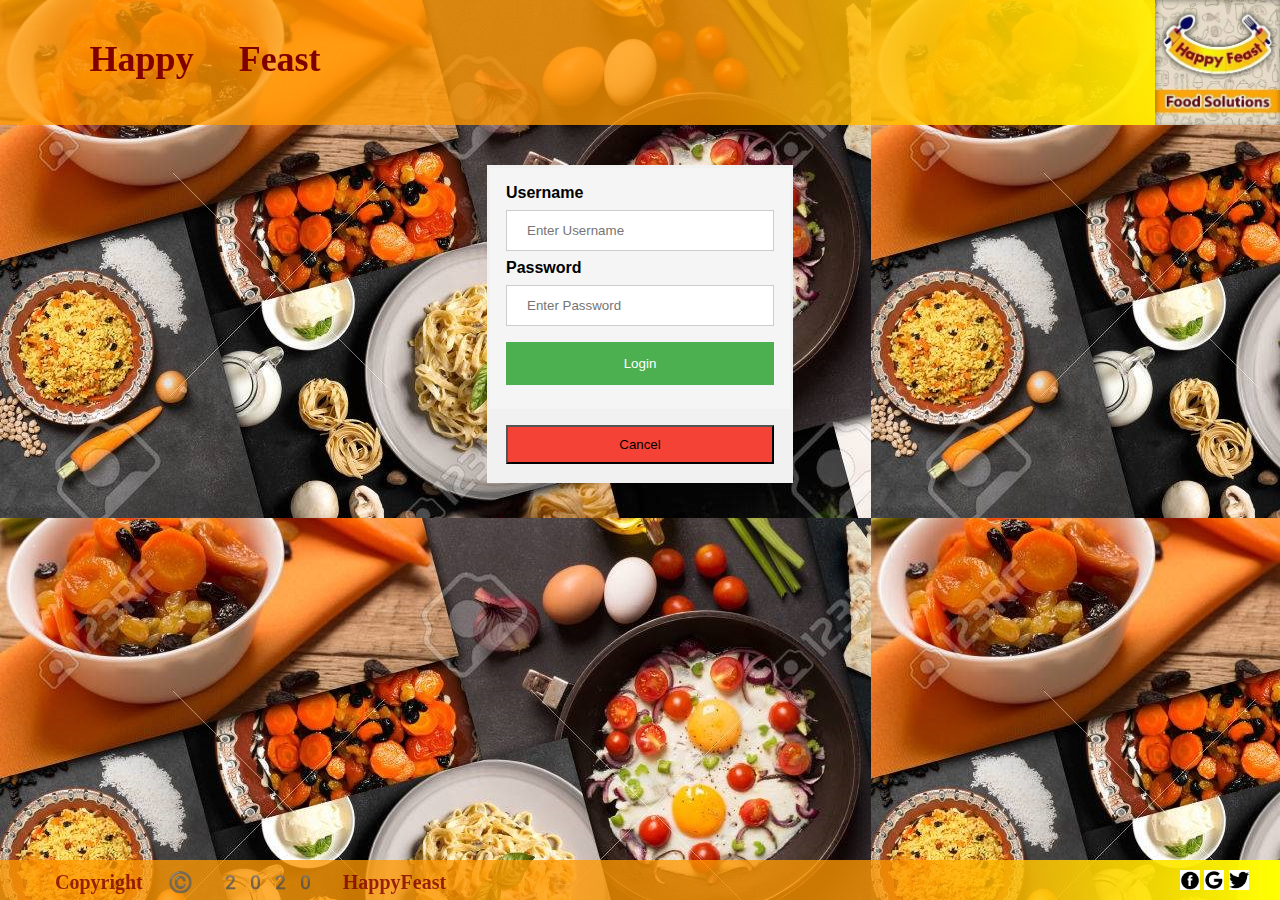
<file: Index.html>
<!DOCTYPE html>
<html lang="en">
  <head>
    <title>Happy Feast</title>
    <link rel="stylesheet" href="./Happy Feast/Login/LoginPageStyle.css" />
    <link rel="stylesheet" href="./Happy Feast/Common/HeaderFooterStyle.css" />
    <link rel="fav icon" href="./Happy Feast/Common/Images/favicon.png" />
    <meta charset="UTF-8" />
    <meta name="description" content="Login page" />
    <meta name="keywords" content="Login" />
    <meta name="viewport" content="width=device-width, initial-scale=1" />
    <script>
      //to clear in line error message while typing a password or username
      const validation = () => {
        document.getElementById("error-password").innerHTML = "";
      };
      // validation on login click
      const onLoginClick = () => {
        if (
          (document.getElementById("username").value === "user1" ||
            "user2" ||
            "user3") &&
          document.getElementById("password").value === "pass123"
        ) {
          localStorage.setItem(
            "uname",
            `${document.getElementById("username").value}`
          );
          location.href = "./Happy Feast/HomePage/HomePage.html";
        } else {
          // display inline error message if invalid credentials are entered
          document.getElementById("error-password").innerHTML =
            "incorrect username or password";
          clearCredentials();
        }
      };
      //clear credentials entered when invalid creds are entered
      const clearCredentials = () => {
        document.getElementById("username").value = "";
        document.getElementById("password").value = "";
      };
    </script>
  </head>
  <body>
    <header class="header_wrapper">
      <img
        alt="happyfeastLogo"
        class="feast_logo"
        src="./Happy Feast/Common/Images/happyfeastlogod.webp"
      />
      <h1 class="ofo_txt">Happy Feast</h1>
    </header>

    <form class="form">
      <div class="container">
        <label><b>Username</b></label>
        <input
          type="text"
          placeholder="Enter Username"
          id="username"
          required
          oninput="validation()"
        />
        <label><b>Password</b></label>
        <input
          type="password"
          placeholder="Enter Password"
          id="password"
          required
          oninput="validation()"
        />
        <div id="error-password"></div>
        <input
          class="button"
          type="button"
          value="Login"
          onClick="onLoginClick()"
        />
      </div>
      <div class="container" style="background-color: #f1f1f1">
        <input class="cancelbtn" type="button" value="Cancel" />
      </div>
    </form>
    <footer>
      <span class="copyright_text">Copyright &copy; 2020 HappyFeast</span>
      <div class="social_site_icons">
        <img alt="facebook" src="./Happy Feast/Common/Images/facebook.png" />
        <img alt="google" src="./Happy Feast/Common/Images/google.png" />
        <img alt="twitter" src="./Happy Feast/Common/Images/twitter.png" />
      </div>
    </footer>
  </body>
</html>
</file>
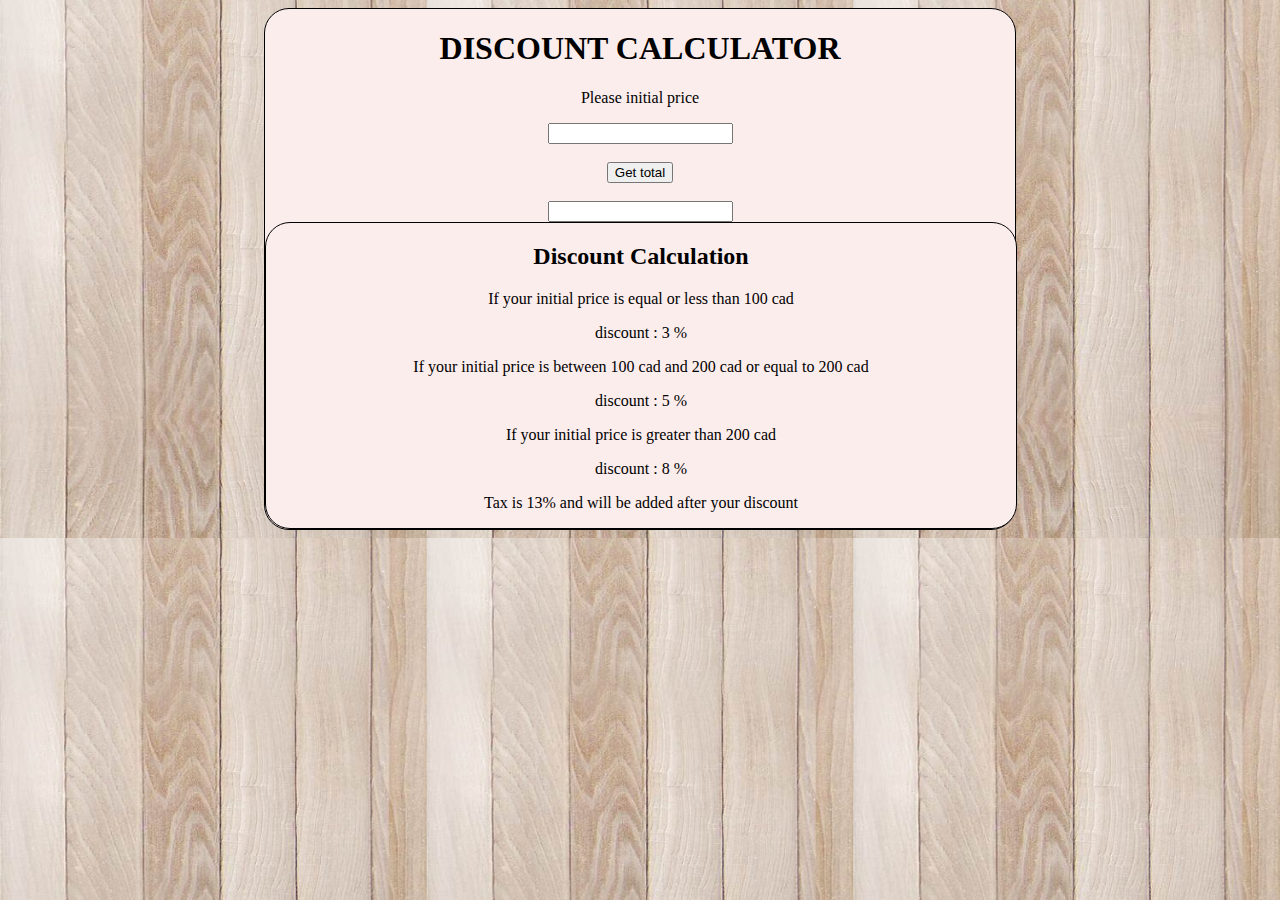
<file: discountcalculatoristikbal/index.html>
<!Doctype html>
<html>
    <head>
        <style>
            body {
              background-image: url('new11.jpg');
            }
            </style>
        <link rel="stylesheet" href="main.css">
    </head>
<body>
    <div>
        <h1>DISCOUNT CALCULATOR</h1>
        <P>Please initial price </P>
    <input id="price">
    <br><br>
    
    <button onclick="getPrice()">

        Get total
</button>
    <br><br>
    <input readonly id="total">
    <script>
        getPrice = function() {
            var numVal1 = Number(document.getElementById("price").value);
            
            if ( numVal1 <= 100) {

                discount = 3
            
          } else if (numVal1 > 100 && numVal1 <=200) {
                discount = 5
           } else {
                
                discount = 8
  
}

            var numVal2 = numVal1*discount / 100;

            var totalValue = numVal1 - numVal2
           
            var taxamount = (totalValue*13)/100
            var aftertax = totalValue+taxamount
            document.getElementById("total").value =aftertax.toFixed(2) ;
               
               document.writeln("Invoice : " + "<br><br>") ;
               document.writeln("Initial Charge : " + numVal1 + "<br><br>") ;
               document.writeln("Discount Amount : " + numVal2+ "<br><br>") ;
               document.writeln("Tax Amount(after discount) : " + taxamount + "<br><br>") ;
               document.writeln("Total Price : " + aftertax+ "<br><br>") ;


        }
        
    </script>

          <div id="explanation">
            <h2>Discount Calculation</h2>
         <p>If your initial price is equal or less than 100 cad</p>
         <p>discount : 3 %</p>
         <p>If your initial price is between 100 cad and 200 cad or equal to 200 cad </p>
         <p>discount : 5 %</p>
         <p>If your initial price is greater than 200 cad</p>
         <p>discount : 8 %</p>
         <p>Tax is 13% and will be added after your discount</p>
                  </div>


      </div>      
</body>
</html>
</file>
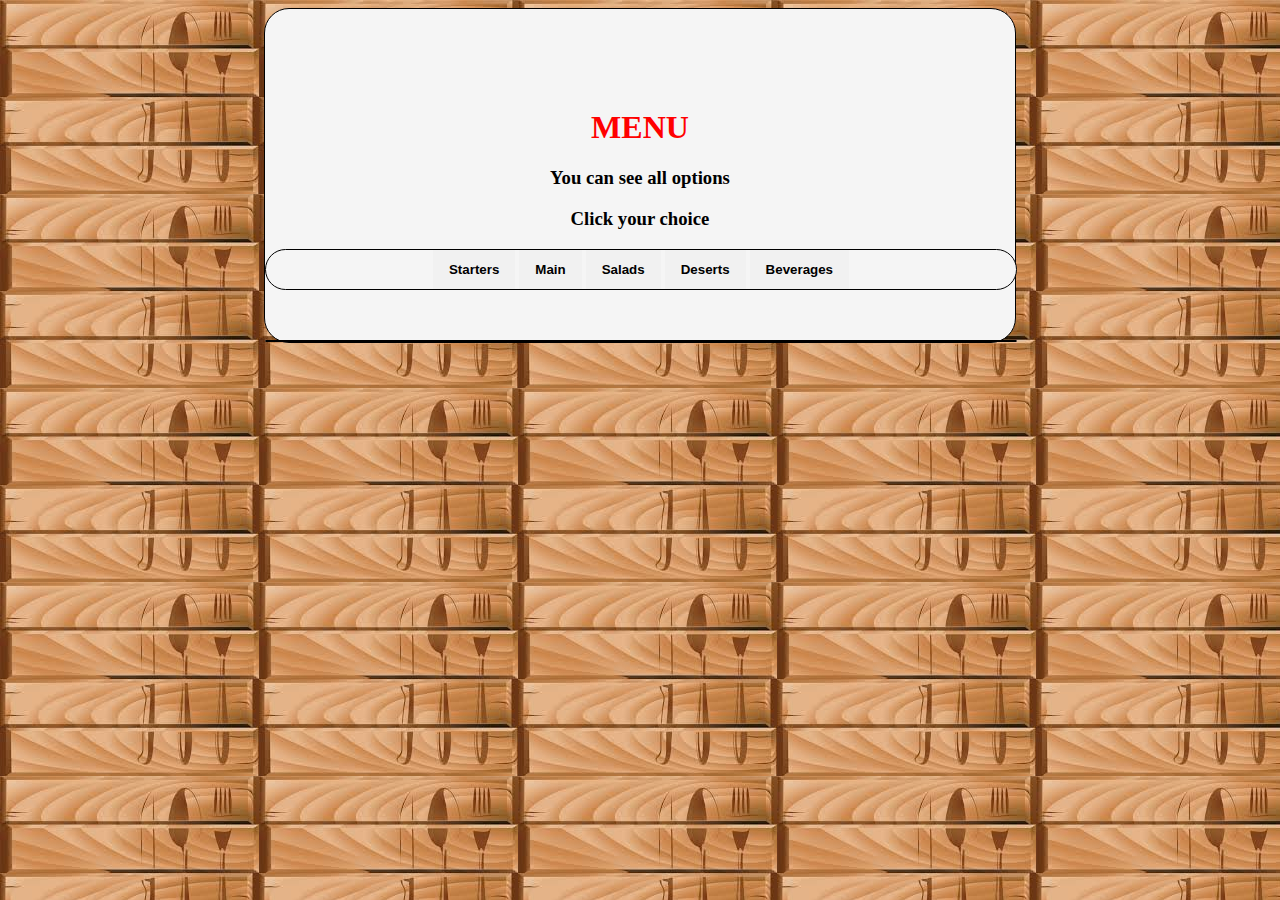
<file: filterpageistikbal/index.html>
<!DOCTYPE html>
<html>

<header><link rel="stylesheet" href="main.css"></header>
<head>
<style>
  body {
    background-image: url('background.jpg');
  }
  </style>
</head>
<body>
<div>
<h1>MENU</h1>

<h3>You can see all options</h3>
<h3>Click your choice</h3>


<div id="myBtnContainer">
  <button class="btn" onclick="filterSelection('starter')"> Starters</button>
  <button class="btn" onclick="filterSelection('main')"> Main</button>
  <button class="btn" onclick="filterSelection('salad')"> Salads</button>
  <button class="btn" onclick="filterSelection('desert')"> Deserts</button>
  <button class="btn" onclick="filterSelection('beverage')"> Beverages</button>
</div>

<div class="container">
  <div class="filterDiv starter">Potted crab</div>
  <div class="filterDiv colors desert"> ice creams</div>
  <div class="filterDiv starter">Tangri Kebabs</div>
  <div class="filterDiv desert">puddings</div>
  <div class="filterDiv starter ">Cheese Balls</div>
  <div class="filterDiv desert">pies</div>
  <div class="filterDiv salad">Green salad</div>
  <div class="filterDiv salad">Fruit salads</div>
  <div class="filterDiv main">Burgers</div>
  <div class="filterDiv main ">Easy Meatloaf</div>
  <div class="filterDiv main">Chicken Dishes</div>
  <div class="filterDiv main">Macaroni and Cheese</div>
  <div class="filterDiv salad">Bound salads</div>
  <div class="filterDiv beverage">Wine</div>
  <div class="filterDiv beverage">Tea</div>
  <div class="filterDiv beverage">Hot chocolate</div>
</div>

<script>
filterSelection("all")
function filterSelection(c) {
  var x, i;
  x = document.getElementsByClassName("filterDiv");
 // if (c == "all") c = "";
  for (i = 0; i < x.length; i++) {
    RemoveClass(x[i], "show");
    if (x[i].className.indexOf(c) > -1) AddClass(x[i], "show");
  }
}

function AddClass(element, name) {
  var i, arr1, arr2;
  arr1 = element.className.split(" ");
  arr2 = name.split(" ");
  for (i = 0; i < arr2.length; i++) {
    if (arr1.indexOf(arr2[i]) == -1) {element.className += " " + arr2[i];}
  }
}

function RemoveClass(element, name) {
  var i, arr1, arr2;
  arr1 = element.className.split(" ");
  arr2 = name.split(" ");
  for (i = 0; i < arr2.length; i++) {
    while (arr1.indexOf(arr2[i]) > -1) {
      arr1.splice(arr1.indexOf(arr2[i]), 1);     
    }
  }
  element.className = arr1.join(" ");
}

var btnContainer = document.getElementById("myBtnContainer");
var btns = btnContainer.getElementsByClassName("btn");
for (var i = 0; i < btns.length; i++) {
  btns[i].addEventListener("click", function(){
    var current = document.getElementsByClassName("active");
    current[0].className = current[0].className.replace(" active", "");
    this.className += " active";
  });
}
</script>
</div>
</body>

</html>
</file>
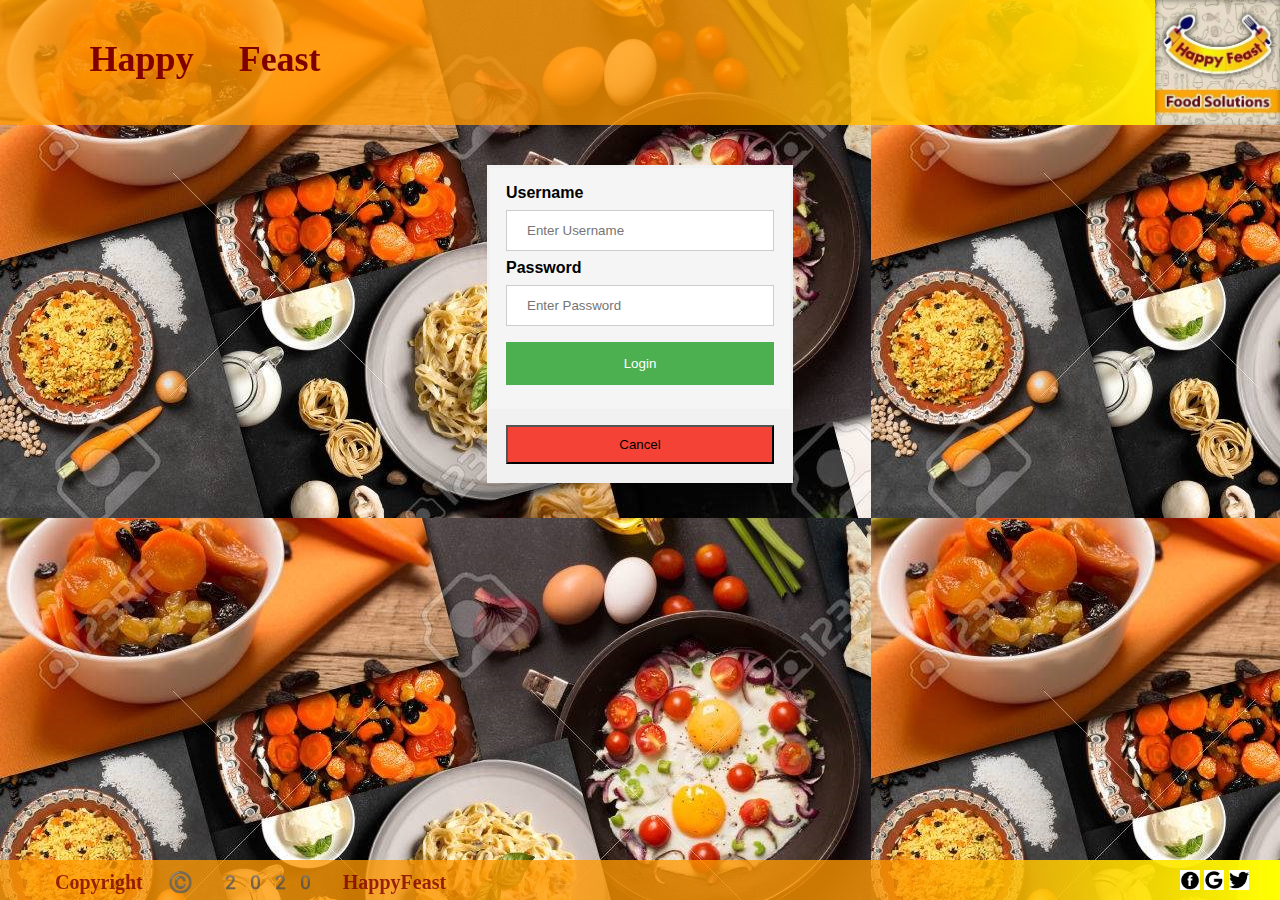
<file: Happy Feast/Index.html>
<!DOCTYPE html>
<html lang="en">
  <head>
    <title>Happy Feast</title>
    <link rel="stylesheet" href="../Happy Feast/Login/LoginPageStyle.css" />
    <link rel="stylesheet" href="../Happy Feast/Common/HeaderFooterStyle.css" />
    <link rel="fav icon" href="../Happy Feast/Common/Images/favicon.png" />
    <meta charset="UTF-8" />
    <meta name="description" content="Login page" />
    <meta name="keywords" content="Login" />
    <meta name="viewport" content="width=device-width, initial-scale=1" />
    <script>
      //to clear in line error message while typing a password or username
      const validation = () => {
        document.getElementById("error-password").innerHTML = "";
      };
      // validation on login click
      const onLoginClick = () => {
        if (
          (document.getElementById("username").value === "user1" ||
            "user2" ||
            "user3") &&
          document.getElementById("password").value === "pass123"
        ) {
          localStorage.setItem(
            "uname",
            `${document.getElementById("username").value}`
          );
          location.href = "../Happy Feast/HomePage/HomePage.html";
        } else {
          // display inline error message if invalid credentials are entered
          document.getElementById("error-password").innerHTML =
            "incorrect username or password";
          clearCredentials();
        }
      };
      //clear credentials entered when invalid creds are entered
      const clearCredentials = () => {
        document.getElementById("username").value = "";
        document.getElementById("password").value = "";
      };
    </script>
  </head>
  <body>
    <header class="header_wrapper">
      <img
        alt="happyfeastLogo"
        class="feast_logo"
        src="../Happy Feast/Common/Images/happyfeastlogod.webp"
      />
      <h1 class="ofo_txt">Happy Feast</h1>
    </header>

    <form class="form">
      <div class="container">
        <label><b>Username</b></label>
        <input
          type="text"
          placeholder="Enter Username"
          id="username"
          required
          oninput="validation()"
        />
        <label><b>Password</b></label>
        <input
          type="password"
          placeholder="Enter Password"
          id="password"
          required
          oninput="validation()"
        />
        <div id="error-password"></div>
        <input
          class="button"
          type="button"
          value="Login"
          onClick="onLoginClick()"
        />
      </div>
      <div class="container" style="background-color: #f1f1f1">
        <input class="cancelbtn" type="button" value="Cancel" />
      </div>
    </form>
    <footer>
      <span class="copyright_text">Copyright &copy; 2020 HappyFeast</span>
      <div class="social_site_icons">
        <img alt="facebook" src="../Happy Feast/Common/Images/facebook.png" />
        <img alt="google" src="../Happy Feast/Common/Images/google.png" />
        <img alt="twitter" src="../Happy Feast/Common/Images/twitter.png" />
      </div>
    </footer>
  </body>
</html>
</file>
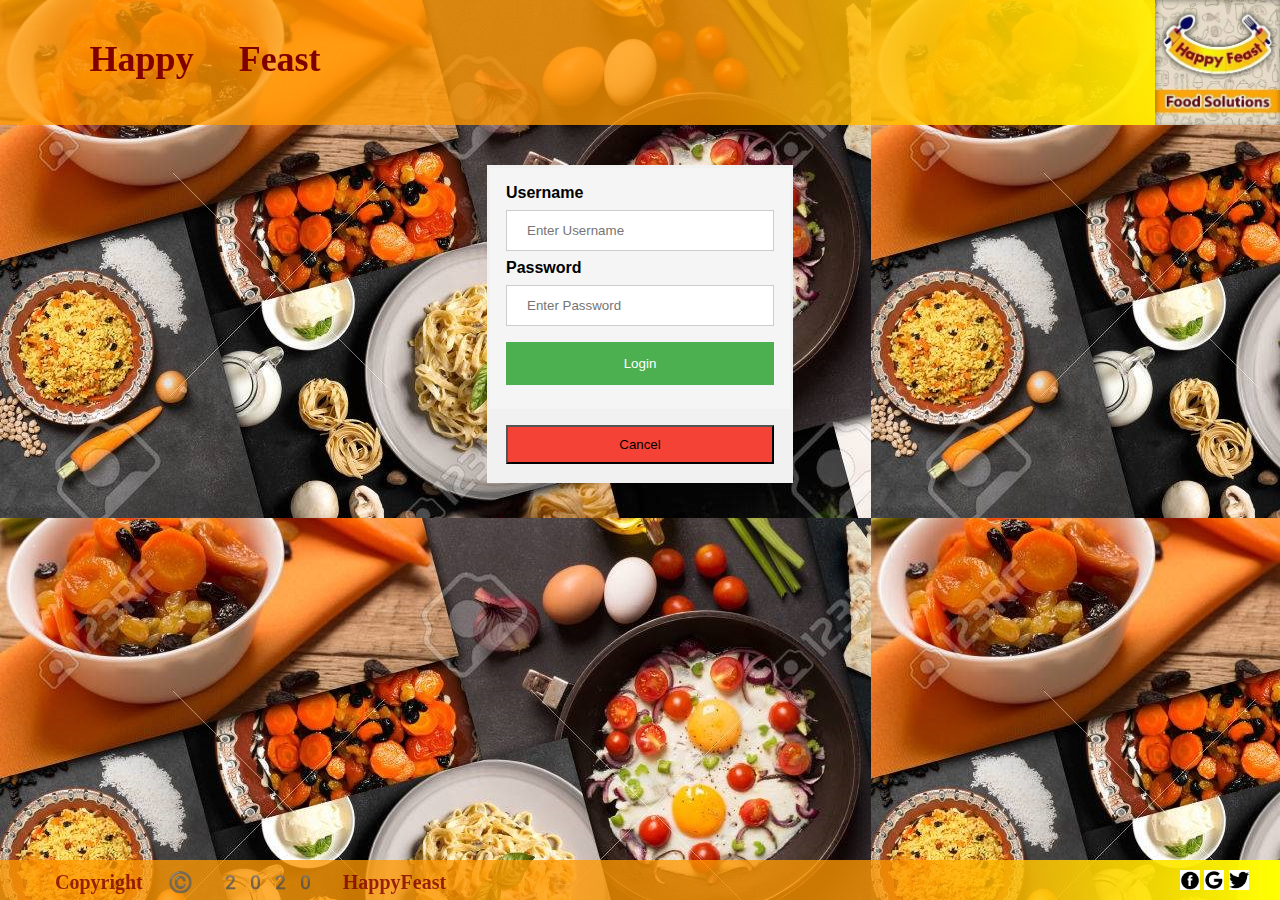
<file: Happy Feast/Login/Index.html>
<!DOCTYPE html>
<html lang="en">
  <head>
    <title>Happy Feast</title>
    <link rel="stylesheet" href="LoginPageStyle.css" />
    <link rel="stylesheet" href="../Common/HeaderFooterStyle.css" />
    <link rel="fav icon" href="../Common/Images/favicon.png" />
    <meta charset="UTF-8" />
    <meta name="description" content="Login page" />
    <meta name="keywords" content="Login" />
    <meta name="viewport" content="width=device-width, initial-scale=1" />
    <script>
      //to clear in line error message while typing a password or username
      const validation = () => {
        document.getElementById("error-password").innerHTML = "";
      };
      // validation on login click
      const onLoginClick = () => {
        if (
          (document.getElementById("username").value === "user1" ||
            "user2" ||
            "user3") &&
          document.getElementById("password").value === "pass123"
        ) {
          localStorage.setItem(
            "uname",
            `${document.getElementById("username").value}`
          );
          location.href = "../HomePage/HomePage.html";
        } else {
          // display inline error message if invalid credentials are entered
          document.getElementById("error-password").innerHTML =
            "incorrect username or password";
          clearCredentials();
        }
      };
      //clear credentials entered when invalid creds are entered
      const clearCredentials = () => {
        document.getElementById("username").value = "";
        document.getElementById("password").value = "";
      };
    </script>
  </head>
  <body>
    <header class="header_wrapper">
      <img
        alt="happyfeastLogo"
        class="feast_logo"
        src="../Common/Images/happyfeastlogod.webp"
      />
      <h1 class="ofo_txt">Happy Feast</h1>
    </header>

    <form class="form">
      <div class="container">
        <label><b>Username</b></label>
        <input
          type="text"
          placeholder="Enter Username"
          id="username"
          required
          oninput="validation()"
        />
        <label><b>Password</b></label>
        <input
          type="password"
          placeholder="Enter Password"
          id="password"
          required
          oninput="validation()"
        />
        <div id="error-password"></div>
        <input
          class="button"
          type="button"
          value="Login"
          onClick="onLoginClick()"
        />
      </div>
      <div class="container" style="background-color: #f1f1f1">
        <input class="cancelbtn" type="button" value="Cancel" />
      </div>
    </form>
    <footer>
      <span class="copyright_text">Copyright &copy; 2020 HappyFeast</span>
      <div class="social_site_icons">
        <img alt="facebook" src="../Common/Images/facebook.png" />
        <img alt="google" src="../Common/Images/google.png" />
        <img alt="twitter" src="../Common/Images/twitter.png" />
      </div>
    </footer>
  </body>
</html>
</file>
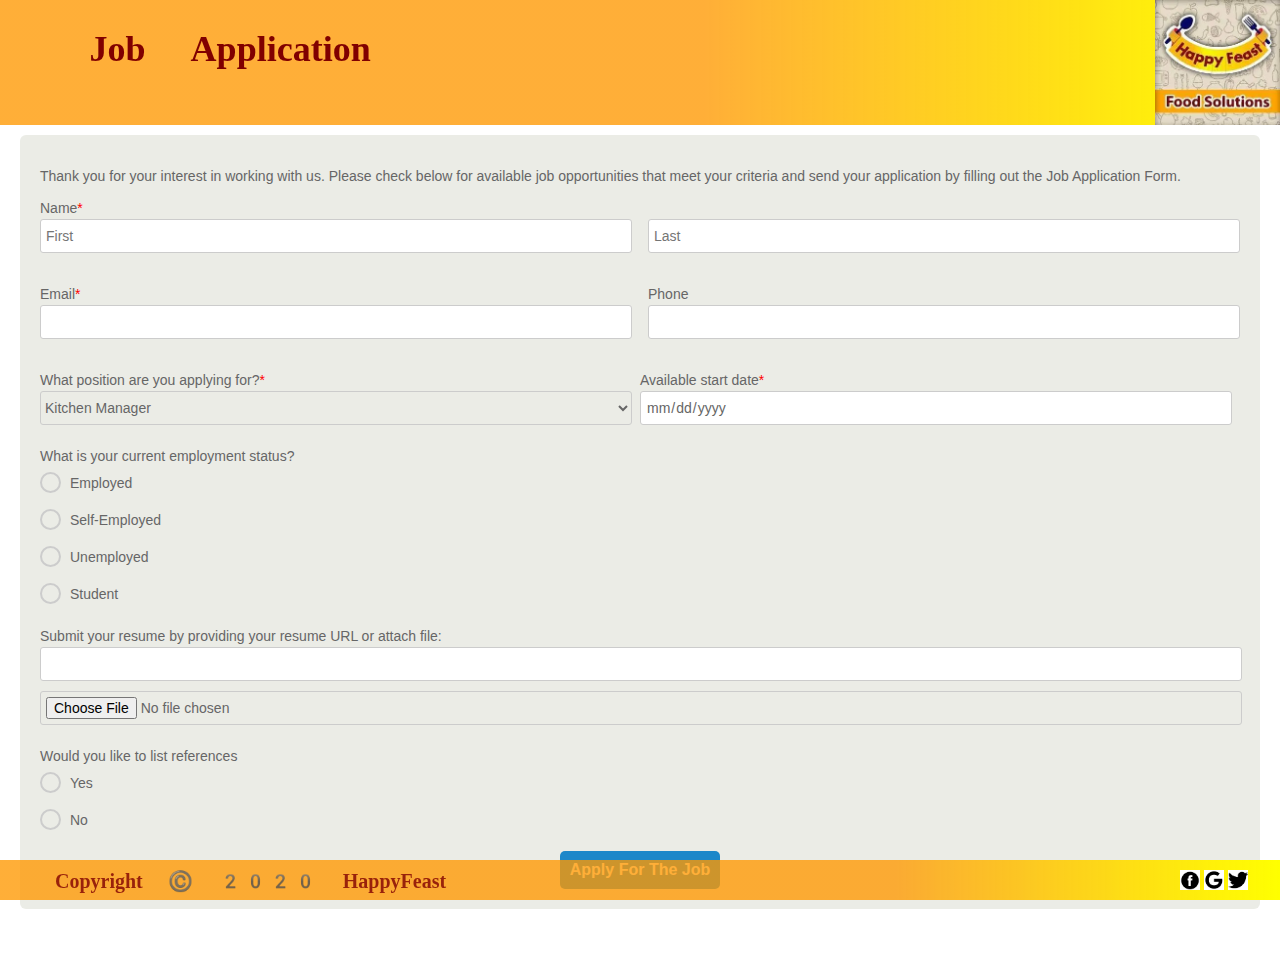
<file: Happy Feast/CareerPage/ApplicationForm.html>
<!DOCTYPE html>
<html lang="en">
  <head>
    <title>Happy Feast</title>
    <link rel="stylesheet" href="ApplicationForm.css" />
    <link rel="stylesheet" href="../Common/HeaderFooterStyle.css" />
    <script>
      //function for application submission
      const submitApplication = () => {
        alert("Thanks for applying we will get back ");
        location.href = "../HomePage/HomePage.html";
      };
      window.onload = function () {
        document.querySelector("#submit-application").onclick = validateForm;
      };
      //validations of the fields in the application
      const validateForm = () => {
        let firstName = document.getElementById("fname");
        let lastName = document.getElementById("lname");
        let namePattern = /^[a-zA-Z]{2,20}$/;
        let emailPattern = /^\w+@[a-zA-Z_]+?\.[a-zA-Z]{2,3}$/;
        if (firstName.value == "") {
          document.getElementById("name-error").innerHTML =
            "Please enter first name";
        } else if (!namePattern.test(firstName.value)) {
          document.getElementById("name-error").innerHTML =
            "Please enter a valid first name ";
        } else if (document.getElementById("email").value == "") {
          document.getElementById("email-error").innerHTML =
            "Please enter a email Id";
        } else if (!emailPattern.test(document.getElementById("email").value)) {
          document.getElementById("email-error").innerHTML =
            "Please enter a valid email Id";
        } else if (document.getElementById("date-picker").value == "") {
          document.getElementById("date-error").innerHTML =
            "Please enter available start date";
        } else {
          alert("Thanks for submitting we will get back to you");
          location.href = "../HomePage/HomePage.html";
        }
      };
      //clear in line error message when user enters new data
      const clearNameInlineError = () => {
        document.getElementById("name-error").innerHTML = "";
      };
      const clearEmailInlineError = () => {
        document.getElementById("email-error").innerHTML = "";
      };
      const clearDateInlineError = () => {
        document.getElementById("date-error").innerHTML = "";
      };
      //Route to home page on click of happy feast icon
      const navigateToHome=()=>{
        location.href="../HomePage/HomePage.html"
      }
    </script>
  </head>
  <body>
    <header class="header_wrapper">
      <img
        alt="happyfeastLogo"
        class="feast_logo"
        src="../Common/Images/happyfeastlogod.webp"
        onclick="navigateToHome()"
      />
      <h1 class="ofo_txt">Job Application</h1>
      <div class="search_holder">
        <img alt="searchIcon" src="../Common/Images/search.png" />
        <input type="text" placeholder="Search for restaurant..." />
      </div>
    </header>
    <div class="testbox">
      <form>
        <p class="top-info">
          Thank you for your interest in working with us. Please check below for
          available job opportunities that meet your criteria and send your
          application by filling out the Job Application Form.
        </p>
        <div class="item">
          <p>Name<span class="required">*</span></p>
          <div class="name-item">
            <input
              id="fname"
              type="text"
              name="name"
              placeholder="First"
              oninput="clearNameInlineError()"
            />
            <input id="lname" type="text" name="name" placeholder="Last" />
          </div>
          <div class="inline-error" id="name-error"></div>
        </div>
        <div class="contact-item">
          <div class="item">
            <p>Email<span class="required">*</span></p>
            <input
              id="email"
              type="text"
              name="name"
              oninput="clearEmailInlineError()"
            />
          </div>
          <div class="item">
            <p>Phone<span class="required"></span></p>
            <input id="phone" type="text" name="name" />
          </div>
        </div>
        <div class="inline-error" id="email-error"></div>
        <div class="position-item">
          <div class="item">
            <p>
              What position are you applying for?<span class="required">*</span>
            </p>
            <select >
              <option value="1">Kitchen Manager</option>
              <option value="2">Chef Assistant</option>
              <option value="3">Bartender</option>
              <option value="4">Server</option>
              <option value="5">Cashier</option>
            </select>
          </div>
          <div class="item">
            <p>Available start date<span class="required">*</span></p>
            <input
              type="date"
              name="bdate"
              id="date-picker"
              oninput="clearDateInlineError()"
            />
            <i class="fas fa-calendar-alt"></i>
          </div>
          <div class="inline-error" id="date-error"></div>
        </div>
        <div class="question">
          <p>
            What is your current employment status?<span
              class="required"
            ></span>
          </p>
          <div class="question-answer">
            <div>
              <input
                type="radio"
                value="none"
                id="radio_1"
                name="status"
                required
              />
              <label for="radio_1" class="radio"><span>Employed</span></label>
            </div>
            <div>
              <input
                type="radio"
                value="none"
                id="radio_2"
                name="status"
                required
              />
              <label for="radio_2" class="radio"
                ><span>Self-Employed</span></label
              >
            </div>
            <div>
              <input
                type="radio"
                value="none"
                id="radio_3"
                name="status"
                required
              />
              <label for="radio_3" class="radio"><span>Unemployed</span></label>
            </div>
            <div>
              <input
                type="radio"
                value="none"
                id="radio_4"
                name="status"
                required
              />
              <label for="radio_4" class="radio"><span>Student</span></label>
            </div>
          </div>
        </div>
        <div class="item">
          <p>Submit your resume by providing your resume URL or attach file:</p>
          <input type="text" name="providing" />
          <input type="file" name="file" accept="file/*" />
        </div>
        <div class="question">
          <p>Would you like to list references</p>
          <div class="question-answer">
            <div>
              <input type="radio" value="none" id="radio_5" name="references" />
              <label for="radio_5" class="radio"><span>Yes</span></label>
            </div>
            <div>
              <input type="radio" value="none" id="radio_6" name="references" />
              <label for="radio_6" class="radio"><span>No</span></label>
            </div>
          </div>
        </div>
        <div class="btn-block">
          <button type="submit" id="submit-application">
            Apply For The Job
          </button>
        </div>
      </form>
    </div>
    <footer>
      <span class="copyright_text">Copyright &copy; 2020 HappyFeast</span>
      <div class="social_site_icons">
        <img alt="facebook" src="../Common/Images/facebook.png" />
        <img alt="google" src="../Common/Images/google.png" />
        <img alt="twitter" src="../Common/Images/twitter.png" />
      </div>
    </footer>
  </body>
</html>
</file>
<file: Happy Feast/Login/LoginPageStyle.css>
body {
  font-family: Arial, Helvetica, sans-serif;
  background-image: url("loginback.jpg");
  
}
form {
  border: 3px solid #f1f1f1;
}
h2 {
  text-align: center;
}

input[type="text"],
input[type="password"] {
  width: 100%;
  padding: 12px 20px;
  margin: 8px 0;
  display: inline-block;
  border: 1px solid #ccc;
  box-sizing: border-box;
}

.button {
  background-color: #4caf50;
  color: white;
  padding: 14px 20px;
  margin: 8px 0;
  border: none;
  cursor: pointer;
  width: 100%;
}

.button:hover {
  opacity: 0.8;
}

.cancelbtn {
  width: auto;
  padding: 10px 18px;
  background-color: #f44336;
}

.imgcontainer {
  text-align: center;
  margin: 24px 0 12px 0;
}

img.avatar {
  width: 20%;
  border-radius: 50%;
}
.form {
  width: 300px;
  margin: auto;
  margin-top: 165px;
}

.container {
  padding: 16px;
  background-color: whitesmoke;
}

span.psw {
  float: right;
  padding-top: 16px;
}

span.psw {
  display: block;
  float: none;
}
.cancelbtn {
  width: 100%;
}
#error-password{
  color: red;
  font-size: 15px;
}
</file>
<file: Happy Feast/Common/HeaderFooterStyle.css>
/* Header Styles Start */
 .header_wrapper{
    width: 100%;
    height: 125px;
    position: fixed;
    top: 0;
    left: 0;
    background-image: linear-gradient(to right, #ff9800c7 55%, yellow);
    z-index: 10;
  }
  
  .feast_logo{
    width: 125px;
    float: right;
  }
  
  .ofo_txt{
    position: absolute;
    margin: 38px 0 0 7%;
    font-size: 36px;
    font-family: emoji;
    color: maroon;
  }
  
  .search_holder{
    opacity: 0;
    height: 40px;
    width: 415px;
    position: relative;
    background-color: white;
    margin: 37px 0 0 40%;
    border-radius: 10px;
    box-shadow: rgb(0,0,0,0.29) 2px 4px 5px;
  
  }
  
  .search_holder img{
    width: 30px;
    position: absolute;
    top: 5px;
    left: 10px;
  
  }
  
  .search_holder input{
    outline: none;
    border: none;
    width: 360px;
    height: 33px;
    position: absolute;
    left: 48px;
    top: 2px;
  
  }
  
  /* Header Styles End*/
  /* Footer Styles Start */
  footer{
    position: fixed;
    bottom: 0;
    left: 0;
    width: 100%;
    height: 40px;
    background-image: linear-gradient(to right, #ff9800c7 70%, yellow);
    z-index: 10;
  }
  
  .copyright_text{
    position: absolute;
    color: maroon;
    opacity: 0.8;
    font-size: 20px;
    top: 10px;
    left: 55px;
    font-family: emoji;
    font-weight: bold;
  }
  
  .social_site_icons{
    width: 100px;
    position: absolute;
    right: 0;
    top: 10px;
  }
  
  .social_site_icons img{
    width: 20px
  }
  
  /* Footer Styles End */
</file>
<file: discountcalculatoristikbal/main.css>
body {
    background-color: bisque;
    background-repeat: round;
}

div {

    background-color: rgb(252, 237, 237);
    width: 750px;
    margin: auto;
    border: 1px solid black ;
    border-radius: 25px;
    text-align: center;


}
</file>
<file: filterpageistikbal/main.css>
body  {
    background-color: rgb(238, 197, 135);
    
  }

  .filterDiv {
    float: left;
    background-color: #048cfc;
    color: #ffffff;
    width: 150px;
    line-height: 30px;
    text-align: center;
    margin: 2px;
    display: none;
  }
  
  .show {
    display: block;
  }
  
  .container {
    margin-top: 50px;
    overflow: hidden;
   
  }
  
  
  .btn {
    border: none;
    outline: none;
    padding: 12px 16px;
    background-color: #f1f1f1;
    cursor: pointer;
    font-weight: bold;
  }
  
  .btn:hover {
    background-color: rgb(108, 125, 201);
  }
  
  .btn.active {
    background-color: #666;
    color: white;
  }

  div {

    background-color:whitesmoke;
    margin: auto;
    width: 750px;
    text-align: center;
    border: 1px solid black ;
    border-radius: 25px;
  }

  h1 {
      color: red;
      margin-top: 100px;
  }
</file>
<file: Happy Feast/CareerPage/ApplicationForm.css>
html,
body {
  min-height: 100%;
}
body,
div,
form,
input,
select,
p {
  padding: 0;
  margin: 0;
  outline: none;
  font-family: Roboto, Arial, sans-serif;
  font-size: 14px;
  color: #666;
  line-height: 22px;
}
h1 {
  position: absolute;
  margin: 0;
  font-size: 38px;
  color: #fff;
  z-index: 2;
}
p.top-info {
  margin: 10px 0;
}
.testbox {
  display: flex;
  position: relative;
  justify-content: center;
  align-items: center;
  height: inherit;
  padding: 20px;
  top: 115px;
}
form {
  width: 100%;
  padding: 20px;
  border-radius: 6px;
  background: #ebece6;
  margin-bottom: 30px;
}
.banner {
  position: relative;
  height: 210px;

  background-size: cover;
  display: flex;
  justify-content: center;
  align-items: center;
  text-align: center;
}
.banner::after {
  content: "";
  background-color: rgba(0, 0, 0, 0.6);
  position: absolute;
  width: 100%;
  height: 100%;
}
input,
select,
textarea {
  margin-bottom: 10px;
  border: 1px solid #ccc;
  border-radius: 3px;
}
input {
  width: calc(100% - 10px);
  padding: 5px;
}
input[type="date"] {
  padding: 4px 5px;
}
select {
  width: 100%;
  padding: 7px 0;
  background: transparent;
}
.item:hover p,
.item:hover i,
.question:hover p,
.question label:hover,
input:hover::placeholder {
  color: #1c87c9;
}
.item input:hover,
.item select:hover {
  border: 1px solid transparent;
  box-shadow: 0 0 6px 0 #1c87c9;
  color: #1c87c9;
}
.item {
  position: relative;
  margin: 10px 0;
}
input[type="date"]::-webkit-inner-spin-button {
  display: none;
}
.item i,
input[type="date"]::-webkit-calendar-picker-indicator {
  position: absolute;
  font-size: 20px;
  color: #a9a9a9;
}
.item i {
  right: 2%;
  top: 30px;
  z-index: 1;
}
[type="date"]::-webkit-calendar-picker-indicator {
  right: 1%;
  z-index: 2;
  opacity: 0;
  cursor: pointer;
}
input[type="radio"] {
  display: none;
}
label.radio {
  position: relative;
  display: inline-block;
  margin: 5px 20px 10px 0;
  cursor: pointer;
}
.question span {
  margin-left: 30px;
}
span.required {
  margin-left: 0;
  color: red;
}
label.radio:before {
  content: "";
  position: absolute;
  left: 0;
  width: 17px;
  height: 17px;
  border-radius: 50%;
  border: 2px solid #ccc;
}
input[type="radio"]:checked + label:before,
label.radio:hover:before {
  border: 2px solid #1c87c9;
}
label.radio:after {
  content: "";
  position: absolute;
  top: 6px;
  left: 5px;
  width: 8px;
  height: 4px;
  border: 3px solid #1c87c9;
  border-top: none;
  border-right: none;
  transform: rotate(-45deg);
  opacity: 0;
}
input[type="radio"]:checked + label:after {
  opacity: 1;
}
.btn-block {
  margin-top: 10px;
  text-align: center;
}
button {
  width: auto;
  padding: 10px;
  border: none;
  border-radius: 5px;
  background: #1c87c9;
  font-size: 16px;
  font-weight: 700;
  color: #fff;
  cursor: pointer;
}
button:hover {
  background: #1e6fa0;
}
.inline-error {
  color: red;
}
@media (min-width: 568px) {
  .name-item,
  .contact-item,
  .position-item {
    display: flex;
    flex-wrap: wrap;
    justify-content: space-between;
  }
  .name-item input {
    width: calc(50% - 20px);
  }
  .contact-item .item,
  .position-item .item {
    width: calc(50% - 8px);
  }
  .contact-item input,
  .position-item input {
    width: calc(100% - 12px);
  }
  .position-item select {
    width: 100%;
  }
}
</file>
